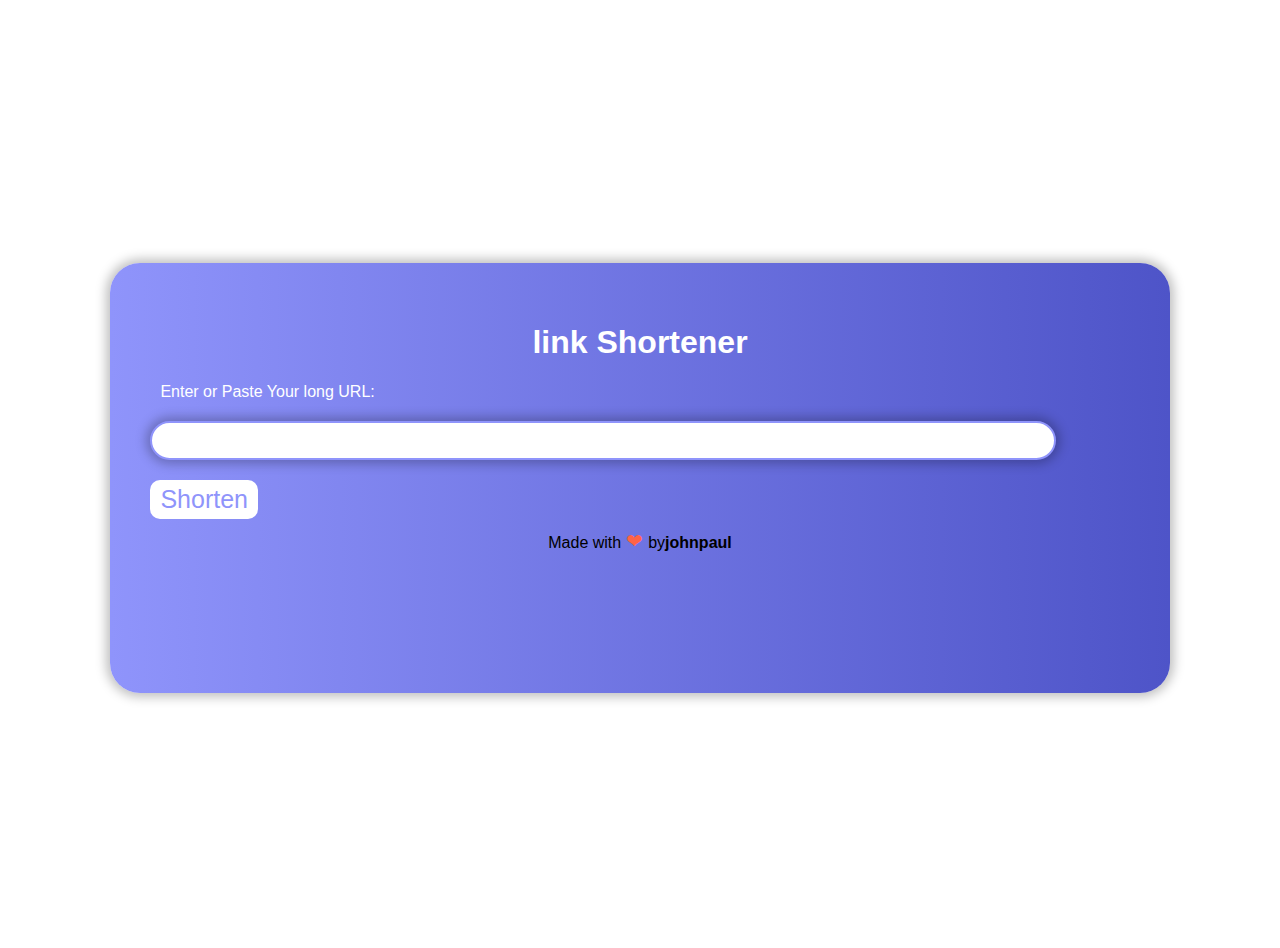
<file: code alpha/CodeAlpha_LinkShortener/index.html>
<!DOCTYPE html>
<html>
  <head>
    <title>link Shortener|| johnpaul</title>
    <link rel="stylesheet" href="style.css">
  </head>
  <body>
    <div class="maincontainer">
    <h1>link Shortener</h1>
    <form>
      <label for="long-url">Enter or Paste Your long URL:</label>
      <input type="text" id="long-url" name="long-url">
      <button type="button" id="shorten-btn">Shorten</button>
    </form>
    <div id="short-url-container" style="display:none">
      <p>Here's your shortened URL:</p>
      <div id="short-url">
        <a href="" target="_blank"></a>
        <button type="button" id="copy-btn">Copy</button>
      </div>
    </div>
    <div class="credit">Made with <span style="color:tomato;font-size:20px;">❤ </span>by<a href="https://github.com/john4321j/CodeAlpha_linkShortener/">johnpaul</a></div>
</div>
    <script src="script.js"></script>
  </body>
</html>
</file>
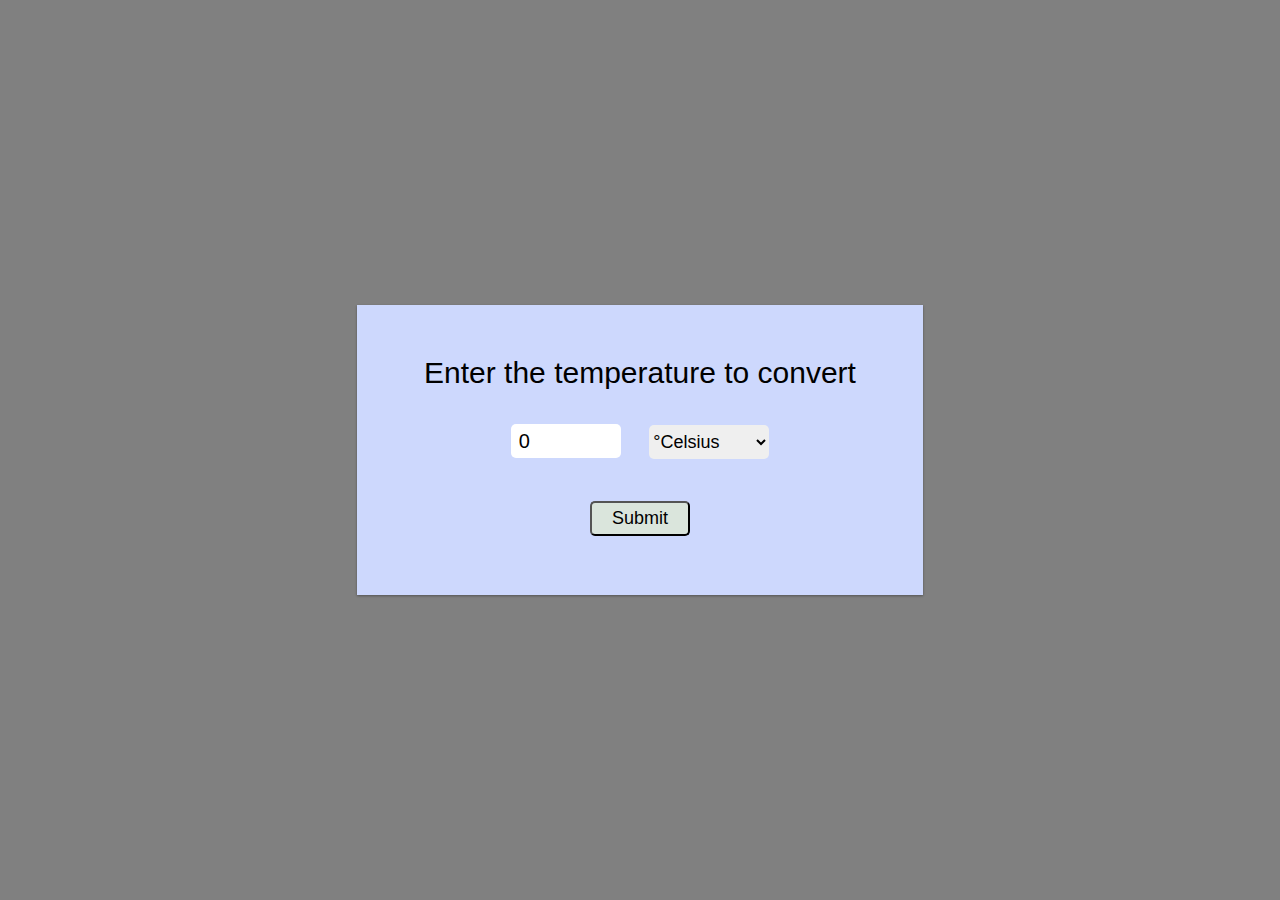
<file: code alpha/CodeAlpha_TemperatureConverter/index.html>
<!DOCTYPE html>
<html lang="en">

<head>
    <meta charset="UTF-8">
    <meta http-equiv="X-UA-Compatible" content="IE=edge">
    <meta name="viewport" content="width=device-width, initial-scale=1.0">
    <link rel="stylesheet" href="style.css">
    <title>Temperature converter</title>
</head>

<body>
    <div class="container">
        <form id="calcTemp" onsubmit="calculateTemp(); return false">
            <label for="temp">Enter the temperature to convert</label>
            <br>
            <input type="number" name="temp" id="temp" value="0">
            <select name="temp_diff" id="temp_diff">
                <option value="cel">&#176;Celsius</option>
                <option value="fah">&#176;Fahrenheit</option>
            </select>
            <br>
            <input type="submit" name="temp" id="submit">
            <br>
            <span id="result"></span>
        </form>
    </div>

    <script src="script.js"></script>
</body>

</html>
</file>
<file: code alpha/CodeAlpha_LinkShortener/style.css>
body {
    font-family: Arial, sans-serif;
    padding: 20px;
    background: #fff;

    display: flex;
    flex-direction: column;
    justify-content: center;
    align-items: center;
  }
  html, body {
    height: 100%;
}
  .maincontainer h1{
    color:#fff;
    text-align: center;
  }
  form label {
    display: block;
    margin-bottom: 20px;
    margin-left: 10px;
    color: #fff;
  }
  
  form input[type="text"] {
    width: 90%;
    padding: 10px;
    margin:auto;
    border-radius: 20px;
    border:2px solid #8f94fb;
    box-shadow: 0px 0px 11px 4px rgba(0, 0, 0, 0.25);
  }
  
  form button {
    background-color: #fff;
    color: #8f94fb;
    border: none;
    padding: 5px 10px;
    cursor: pointer;
    border-radius: 10px;
    font-size: 25px;
    margin-top: 20px;
  }
  form button:hover{
    border:2px solid #8f94fb;
  }
  
  #short-url-container {
    margin-top: 20px;
  }
  #short-url-container p{
    text-align: center;
    color: #fff;
  }
  
  #short-url {
    display: flex;
    align-items: center;
    justify-content: center;
  }
  
  #short-url a {
    word-wrap: break-word;
    margin-right: 10px;
    color: #fff;
  }

  .maincontainer
  {
    width:80%;
    height: auto;
    min-height:350px;
    padding:40px;
    border-radius: 30px;
    box-shadow: 0px 0px 11px 4px rgba(0, 0, 0, 0.25);
    background: #4e54c8;
    background: -webkit-linear-gradient(to right, #8f94fb, #4e54c8);  
    background: linear-gradient(to right, #8f94fb, #4e54c8);
    margin: auto;
  }

  #copy-btn{
    background-color: #fff;
    color: #8f94fb;
    border: none;
    padding: 5px 10px;
    cursor: pointer;
    border-radius: 10px;
    font-size: 25px;
    margin-top: 20px;
  }
  .credit a {
    text-decoration: none;
    color: #000;
    font-weight: 800;
}

.credit {
    text-align: center;
    margin-top: 10px;
    font-family: Verdana,Geneva,Tahoma,sans-serif;
}
</file>
<file: code alpha/CodeAlpha_TemperatureConverter/style.css>
@import url('https://fonts.googleapis.com/css2?family=Raleway:ital,wght@0,300;0,500;0,600;0,700;1,300;1,400;1,500;1,600;1,700&family=Roboto:wght@100;300;400;700&family=Ubuntu:ital,wght@0,300;0,400;0,500;1,300;1,400;1,500;1,700&display=swap');

* {
    box-sizing: border-box;
    padding: 0;
    margin: 0;
    font-family: 'Poppins', sans-serif;
}

.container {
    display: flex;
    justify-content: center;
    align-items: center;
    height: 100vh;
    text-align: center;
    background-color:Gray;
}

#calcTemp {
    padding: 29px 67px;
    min-height: 290px;
    background-color: #cdd8fd;
    box-shadow: rgba(0, 0, 0, 0.12) 0px 1px 3px, rgba(0, 0, 0, 0.24) 0px 1px 2px;
}

label {
    font-size: 30px;
    line-height: 78px;
}

#temp {
    width: 110px;
    height: 34px;
    border-radius: 5px;
    margin: 12px;
    padding: 8px;
    font-size: 20px;
    font-weight: 500;
    border: none;
    outline: none;
}

#temp_diff {
    width: 120px;
    height: 34px;
    border-radius: 5px;
    margin: 12px;
    font-size: 18px;
    font-weight: 500;
    border: none;
    outline: none;
}

#submit {
    width: 100px;
    border-radius: 5px;
    margin: 30px 0 20px 0;
    font-size: 18px;
    background-color: rgb(218 229 220);
    padding: 5px;
    transition: all 0.5s ease;
}

#submit:hover{
    background-color:yellow;
    cursor: pointer;
}

#result{
    font-size: 27px;
}
</file>
